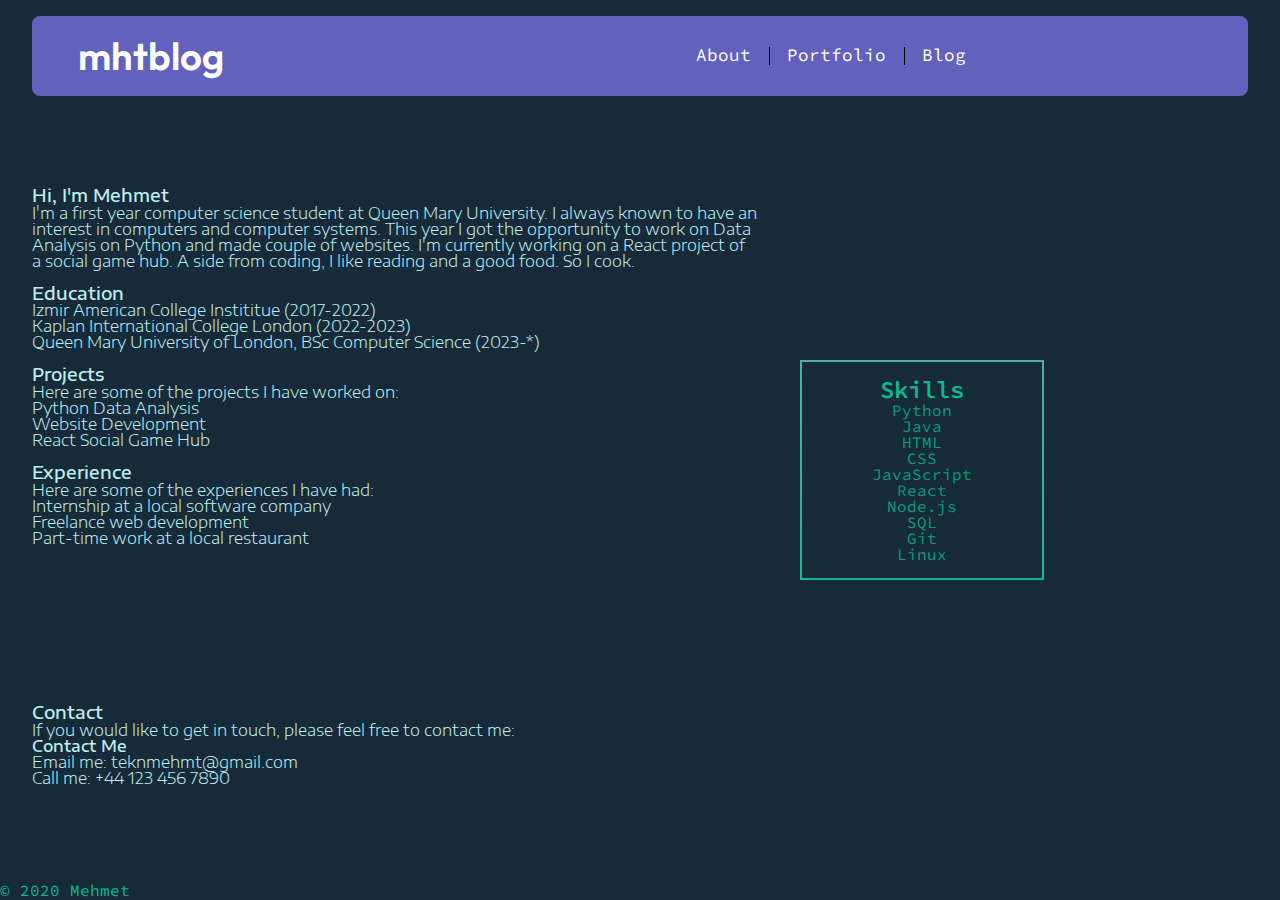
<file: index.html>
<!DOCTYPE html>
<html lang="en">
<head>
    <meta charset="UTF-8">
    <meta name="viewport" content="width=device-width, initial-scale=1.0">
    <link rel="stylesheet" href="/css/reset.css" type="text/css">
    <link rel="stylesheet" href="/css/style.css" media="screen" type="text/css">
    <title>Mehmet</title>
</head>
<body>
    <div class="grid-container">
        <div class="header-content">
            <header id="header">
                    <h1>mhtblog</h1>
            </header>
            <nav id="navbar">
                <ul>
                    <li><a href="index.html">About</a></li>
                    <li><a href="portfolio.html">Portfolio</a></li>
                    <li><a href="php/blogpage.php">Blog</a></li>
                </ul>
            </nav>
        </div>
        <div class="main-content">
            <article>
                <section id="section1">
                    <h1 id="sectionh">Hi, I'm Mehmet</h1>
                    <p>I'm a first year computer science student at Queen Mary University. I always known to have an interest in computers and computer systems. This year I got the opportunity to work on Data Analysis on Python and made couple of websites. I'm currently working on a React project of a social game hub. A side from coding, I like reading and a good food. So I cook.</p>
                </section>
                <section id="section2">
                    <h1 id="sectionh">Education</h1>
                    <ul>
                        <li>Izmir American College Instititue (2017-2022)</li>
                        <li>Kaplan International College London (2022-2023)</li>
                        <li>Queen Mary University of London, BSc Computer Science (2023-*)</li>
                    </ul>
                </section>
                <section id="section3">
                    <h1 id="sectionh">Projects</h1>
                    <p>Here are some of the projects I have worked on:</p>
                    <ul>
                        <li>Python Data Analysis</li>
                        <li>Website Development</li>
                        <li>React Social Game Hub</li>
                    </ul>
                </section>
                <section id="section4">
                    <h1 id="sectionh">Experience</h1>
                    <p>Here are some of the experiences I have had:</p>
                    <ul>
                        <li>Internship at a local software company</li>
                        <li>Freelance web development</li>
                        <li>Part-time work at a local restaurant</li>
                    </ul>
                </section>
            </article>
        </div>
        <div class="aside-content">
            <aside id="aside">
                <br>
                <h2>Skills</h2>
                <p>Python</p>
                <p>Java</p>
                <p>HTML</p>
                <p>CSS</p>
                <p>JavaScript</p>
                <p>React</p>
                <p>Node.js</p>
                <p>SQL</p>
                <p>Git</p>
                <p>Linux</p>
                <br>
            </aside>
        </div>
        <div class="footer-content">
            <div id="tacobell">
                <h1 id="sectionh">Contact</h1>
                    <p>If you would like to get in touch, please feel free to contact me:</p>
                    <ul>
                        <a href="contact.html" id="btn1">Contact Me</a>
                        <p id="mail">Email me: teknmehmt@gmail.com</p>
                        <p id="phone">Call me: +44 123 456 7890</p>  
                    </ul>
            </div>
        </div> 
    </div>
    <footer>
        <div>
            <p>&copy; 2020 Mehmet </p>
        </div>
    </footer>    
</body>
</html>
</file>
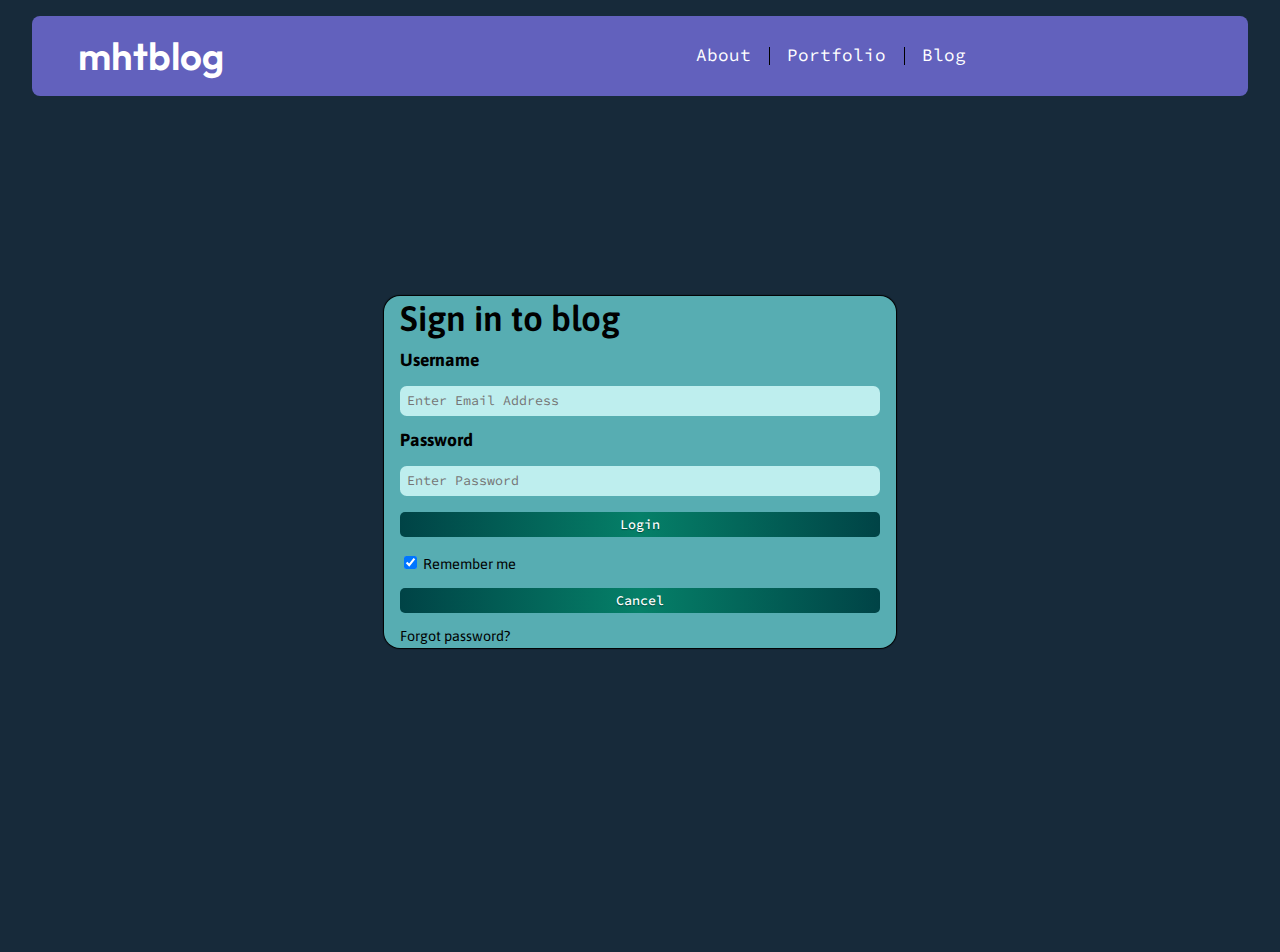
<file: blog.html>
<!DOCTYPE html>
<html lang="en">
<head>
    <meta charset="UTF-8">
    <meta name="viewport" content="width=device-width, initial-scale=1.0">
    <title>Blog - Mehmet Tekin</title>
    <link rel="stylesheet" href="/css/reset.css" type="text/css">
    <link rel="stylesheet" href="/css/login.css" media="screen" type="text/css">
</head>
<body>
    <div class="grid-container">
        <div class="header-content">
            <header id="header">
                    <h1>mhtblog</h1>
            </header>
            <nav id="navbar">
                <ul>
                    <li><a href="index.html">About</a></li>
                    <li><a href="portfolio.html">Portfolio</a></li>
                    <li><a href="php/blogpage.php">Blog</a></li>
                </ul>
            </nav>
        </div>
        <div class="main-content">
            <div class="login">
                <form method="POST" action="php/login.php">
                    <div class="container">
                        <h2>Sign in to blog</h2>
                        <label for="username" id="tag"><b>Username</b></label>
                        <input type="email" placeholder="Enter Email Address" name="username" id="input1" required>
                        <label for="password" id="tag"><b>Password</b></label>
                        <input type="password" placeholder="Enter Password" name="password" id="input1" required>
                        <button type="submit" id="logbtn">Login</button>
                        <label id="check">
                            <input type="checkbox" checked="checked" name="remember"> Remember me
                        </label>
                        <button type="button" class="cancelbtn">Cancel</button>
                        <span class="psw">Forgot <a href="#">password?</a></span>
                    </div>
                    <div class="container">
                        
                    </div>
                </form>
            </div>
        </div>
    </div>
</body>
</html>
</file>
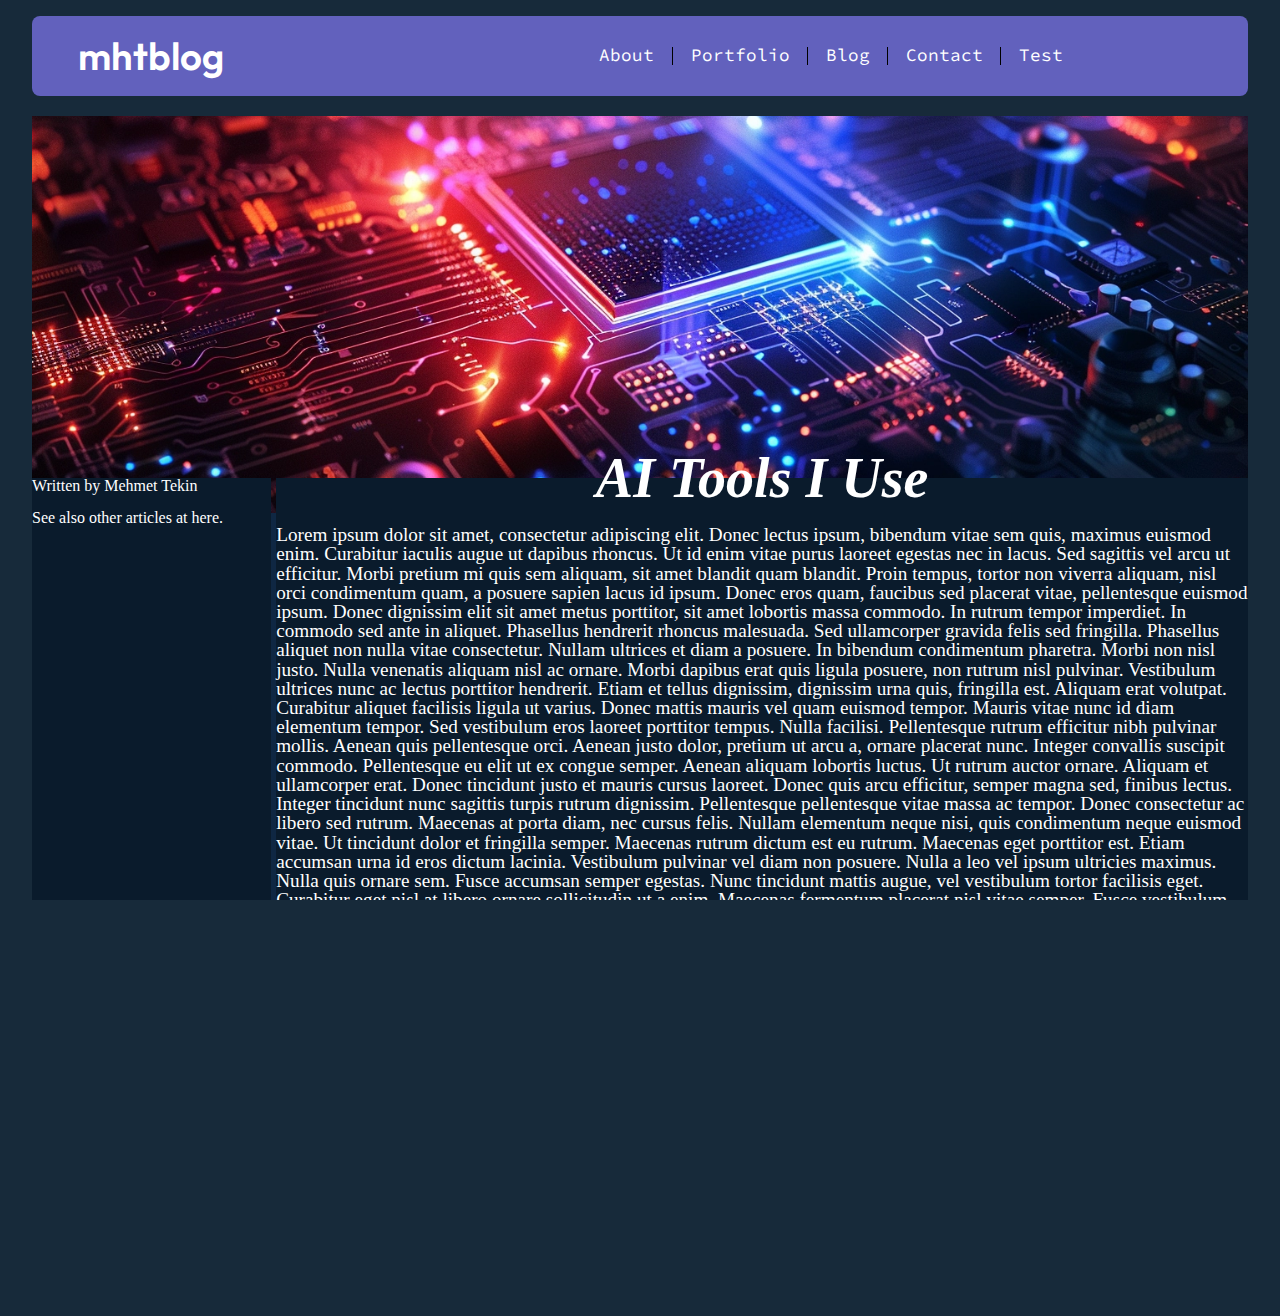
<file: blogarticle.html>
<!DOCTYPE html>
<html lang="en">
  <head>
    <meta charset="UTF-8">
    <meta name="viewport" content="width=device-width, initial-scale=1">
    <title></title>
    <link href="/css/reset.css" rel="stylesheet" type="text/css" media="screen">
    <link href="/css/article.css" rel="stylesheet" type="text/css" media="screen">
  </head>
  <body>
     <div class="grid-container">
         <div class="header-content">
            <header id="header">
               <h1>mhtblog</h1>
            </header>
            <nav id="navbar">
               <ul>
                  <li><a href="index.html">About</a></li>
                  <li><a href="portfolio.html">Portfolio</a></li>
                  <li><a href="blog.html">Blog</a></li>
                  <li><a href="contact.html">Contact</a></li>
                  <li><a href="blogpage.html">Test</a></li>
               </ul>
            </nav>
         </div>
         <div class="main-content">
            <div class="article-container">
               <div class="hero-banner">
                  
               </div>
               <aside class="left-bar">
                 <h3>Written by Mehmet Tekin </h3><br>
                 <h3>See also other articles <a id="hyperlink" href="blogpage.html">at here.</a> </h3>
               </aside>
               <div class="article-text">
                  <h1>AI Tools I Use</h1>
                  <p>

Lorem ipsum dolor sit amet, consectetur adipiscing elit. Donec lectus ipsum, bibendum vitae sem quis, maximus euismod enim. Curabitur iaculis augue ut dapibus rhoncus. Ut id enim vitae purus laoreet egestas nec in lacus. Sed sagittis vel arcu ut efficitur. Morbi pretium mi quis sem aliquam, sit amet blandit quam blandit. Proin tempus, tortor non viverra aliquam, nisl orci condimentum quam, a posuere sapien lacus id ipsum. Donec eros quam, faucibus sed placerat vitae, pellentesque euismod ipsum. Donec dignissim elit sit amet metus porttitor, sit amet lobortis massa commodo. In rutrum tempor imperdiet. In commodo sed ante in aliquet. Phasellus hendrerit rhoncus malesuada.

Sed ullamcorper gravida felis sed fringilla. Phasellus aliquet non nulla vitae consectetur. Nullam ultrices et diam a posuere. In bibendum condimentum pharetra. Morbi non nisl justo. Nulla venenatis aliquam nisl ac ornare. Morbi dapibus erat quis ligula posuere, non rutrum nisl pulvinar. Vestibulum ultrices nunc ac lectus porttitor hendrerit. Etiam et tellus dignissim, dignissim urna quis, fringilla est. Aliquam erat volutpat. Curabitur aliquet facilisis ligula ut varius. Donec mattis mauris vel quam euismod tempor. Mauris vitae nunc id diam elementum tempor.

Sed vestibulum eros laoreet porttitor tempus. Nulla facilisi. Pellentesque rutrum efficitur nibh pulvinar mollis. Aenean quis pellentesque orci. Aenean justo dolor, pretium ut arcu a, ornare placerat nunc. Integer convallis suscipit commodo. Pellentesque eu elit ut ex congue semper.

Aenean aliquam lobortis luctus. Ut rutrum auctor ornare. Aliquam et ullamcorper erat. Donec tincidunt justo et mauris cursus laoreet. Donec quis arcu efficitur, semper magna sed, finibus lectus. Integer tincidunt nunc sagittis turpis rutrum dignissim. Pellentesque pellentesque vitae massa ac tempor. Donec consectetur ac libero sed rutrum. Maecenas at porta diam, nec cursus felis. Nullam elementum neque nisi, quis condimentum neque euismod vitae.

Ut tincidunt dolor et fringilla semper. Maecenas rutrum dictum est eu rutrum. Maecenas eget porttitor est. Etiam accumsan urna id eros dictum lacinia. Vestibulum pulvinar vel diam non posuere. Nulla a leo vel ipsum ultricies maximus. Nulla quis ornare sem. Fusce accumsan semper egestas. Nunc tincidunt mattis augue, vel vestibulum tortor facilisis eget. Curabitur eget nisl at libero ornare sollicitudin ut a enim. Maecenas fermentum placerat nisl vitae semper. Fusce vestibulum vulputate lorem, in maximus lectus interdum ac.
                  </p>
               
               </div>
            </div>
         </div> 
     </div>
  </body>
</html>
</file>
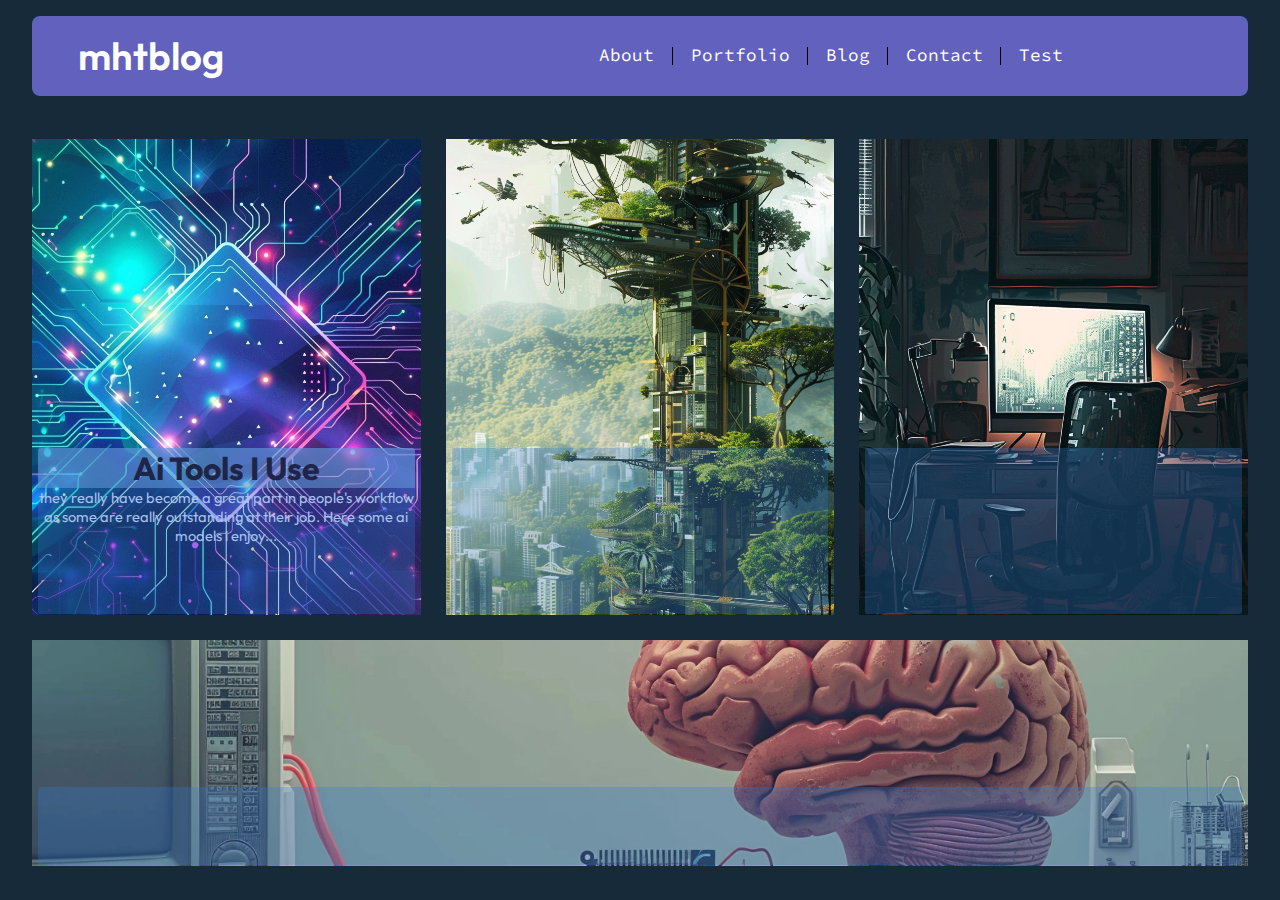
<file: blogpage.html>
<!DOCTYPE html>
<html lang="en">
   <head>
      <meta charset="UTF-8">
      <meta name="viewport" content="width=device-width, initial-scale=1">
      <title>Blog Page</title>
      <link href="/css/reset.css" rel="stylesheet" type="text/css">
      <link href="/css/blog.css" rel="stylesheet" type="text/css" media="screen">
   </head>
   <body>
      <div class="grid-container">
         <div class="header-content">
            <header id="header">
               <h1>mhtblog</h1>
            </header>
            <nav id="navbar">
               <ul>
                  <li><a href="index.html">About</a></li>
                  <li><a href="portfolio.html">Portfolio</a></li>
                  <li><a href="blog.html">Blog</a></li>
                  <li><a href="contact.html">Contact</a></li>
                  <li><a href="blogpage.html">Test</a></li>
               </ul>
            </nav>
         </div>
         <div class="main-content">
            <div class="blog-container">
               <div class="blog-card" id="bc1">
                  <button class="button" onclick="location.href='blogarticle.html'">
                     <div class="content-panel">
                        <figure class="image-block">

                        </figure>
                     </div>
                     <div class="description-bar">
                        <div class="dbox">
                           <h2>Ai Tools I Use</h2>
                           <p>they really have become a great part in people's workflow as some are really outstanding at their job. Here some ai models i enjoy...</p>
                        </div>
                     </div>
                  </button>
               </div>
               <div class="blog-card" id="bc2">
                  <button class="button" onclick="location.href='.html'"> 
                     <div class="content-panel">
                        <figure>

                        </figure>
                     </div>
                     <div class="description-bar">
                        <div class="dbox">
                           <h2> </h2>
                           <p> </p>
                        </div>
                     </div>
                  </button>
               </div>
               <div class="blog-card" id="bc3">
                  <button class="button" onclick="location.href='.html'">
                     <div class="content-panel">
                        <figure>

                        </figure>
                     </div>
                     <div class="description-bar">
                        <div class="dbox">
                           <h2> </h2>
                           <p> </p>
                        </div>
                     </div>
                  </button>
               </div>
               <div class="blog-card" id="bc4">
                  <button class="button" onclick="location.href='.html'">
                     <div class="content-panel">
                        <figure>

                        </figure>
                     </div>
                     <div class="description-bar">
                        <div class="dbox">
                           <h2> </h2>
                           <p> </p>
                        </div>
                     </div>
                  </button>
               </div>
            </div>
         </div>
      </div>
   </body>
</html>
</file>
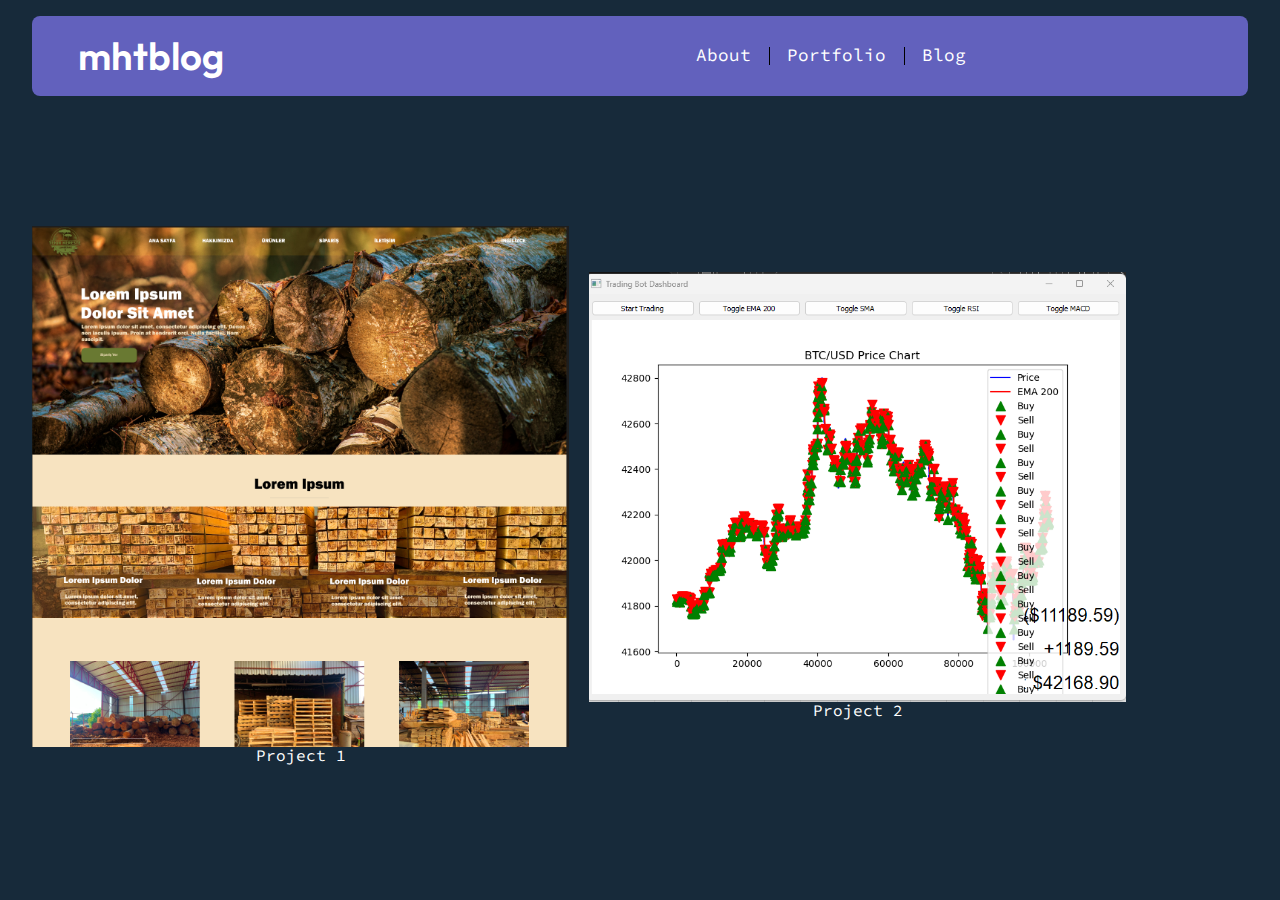
<file: portfolio.html>
<!DOCTYPE html>
<html lang="en">
<head>
    <meta charset="UTF-8">
    <meta name="viewport" content="width=device-width, initial-scale=1.0">
    <title>Portfolio - Mehmet Tekin</title>
    <link rel="stylesheet" href="/css/reset.css" type="text/css">
    <link rel="stylesheet" href="/css/pstyle.css" media="screen" type="text/css">
</head>
<body>
    <div class="grid-container">
        <div class="header-content">
            <header id="header">
                    <h1>mhtblog</h1>
            </header>
            <nav id="navbar">
                <ul>
                    <li><a href="index.html">About</a></li>
                    <li><a href="portfolio.html">Portfolio</a></li>
                    <li><a href="php/blogpage.php">Blog</a></li>
                </ul>
            </nav>
        </div>
        <div class="main-content">
            <div class="images-row">
                <figure>
                    <img src="/img/1.png" alt="Project 1" id="img1">
                    <figcaption>Project 1</figcaption>
                </figure>
                <figure>
                    <img src="/img/2.png" alt="Project 2" id="img1">
                    <figcaption>Project 2</figcaption>
                </figure>
            </div>
        </div>
    </div>
</body>
</html>
</file>
<file: css/style.css>
@import url('https://fonts.googleapis.com/css2?family=Source+Code+Pro:ital,wght@0,200..900;1,200..900&display=swap');
@import url('https://fonts.googleapis.com/css2?family=Encode+Sans+Expanded:wght@100;200;300;400;500;600;700;800;900&family=Source+Code+Pro:ital,wght@0,200..900;1,200..900&display=swap');
@import url('https://fonts.googleapis.com/css2?family=Outfit:wght@100..900&display=swap');
@import url('https://fonts.googleapis.com/css2?family=Bentham&display=swap');
@import url('https://fonts.googleapis.com/css2?family=Maven+Pro:wght@400..900&display=swap');
@import url('https://fonts.googleapis.com/css2?family=Anton&display=swap');

html, body {
    overflow-x: hidden;
}
html, body, .grid-container {
    width: 100%;
    height: 100%;
}

.grid-container {
    position: relative;
    max-width: 95%;
    height: 90%;
    margin: 1em auto;
    display: grid;
    grid-template-columns: repeat(5, 1fr);
    grid-template-rows: repeat(5, 1fr);
    gap: 10px;
    min-height: 850px;
    height: auto;
}

.main-content {
    margin-top: -8.8em;
    grid-column-start: 1;
    grid-column-end: 4;
    grid-row-start: 3;
    grid-row-end: 5;
}
.footer-content {
    position: absolute;
    bottom: 0;
    left: 0; 
    width: 100%;
    height: 100%;
    grid-column-start: 1;
    grid-column-end: 6;
    grid-row: 5;
}
.header-content {
  grid-column-start: 1;
  grid-column-end: 6;
  grid-row: 1;
  box-shadow: 1em;
  background-color: #6261BD;
  justify-content: space-between;
  align-items: center;
  display: flex;
  flex-direction: row;
  height: 4em;
  padding: 0.5em;
  border-radius: 0.5em;
}
#header h1 {
  margin-left: 1em;
  color: white;
  font-family: Outfit;
  font-weight: 600;
  font-size: 2.4em;
  padding-bottom: 0;
}
nav ul {
    display: flex;
    list-style-type: none;
    padding: 0; 
    width: 100%;
    justify-content: center;
}
nav {
    position: relative;
    width: 100%;   
}
nav ul li {
    display: inline-block;
    font-size: 1.1em;
    font-family: Source Code Pro;
    color: #FFFFFF;
    margin-right: 1em;

}
nav ul li a:hover {
    color: #AEEAEA;
}
nav ul li:last-child {
    margin-right: 0;
}
#header {
  flex: 1;
  justify-content: left;
  width:25em;
}
#navbar {
  flex: 2;
  text-align: center;
}
#navbar ul li{
  border-right: solid 1px black;
  padding-right: 1em;
}
#navbar ul li:last-child {
  border: 0;
}

#section1, #section2, #section3, #section4, .footer-content {
    font-family: Encode Sans Expanded;
    font-weight: 300;
    color: #BEEEEE;
}
#section2 {
    margin-top: 1em;
}
#section3 {
    margin-top: 1em;
}
#section4 {
    margin-top: 1em;
}

body {
    background-color: #172A3A;
    display: flex;
    flex-direction: column;
    min-height: 100vh;
}
.content-wrap {
    flex: 1;
}
footer {
    font-family: Source Code Pro;
    color: #09BC8A;
    font-size: 1em;
}
.aside-content {
    top: 10em;
    left: 10em;
    grid-column-start: 4;
    grid-column-end: 6;
    grid-row-start: 3;
    grid-row-end: 5;
}
#aside {
    margin-left: 2em;
    width: 50%;
    border-image: linear-gradient(#57ADB2, #09bc8a) 30;
    border-width: 0.15em;
    border-style: solid;
    border-radius: 0.1em;
    text-align: center;
    font-family: Source Code Pro;
    color: #079E79;
    font-size: 1em;
}
#aside h2 {
    font-size: 1.5em;
    font-weight: 600;
    color: #09bc8a;
}
#sectionh {
    font-size: 1.1em;
    font-weight: 500;
}
#btn1 {
    font-weight: 500;
}
article {
    margin-top: -2em;
}
@media only screen and (max-width: 600px) {
   
  .main-content, header-content, nav-content, footer-content, aside-content {
        font-size: 85%;
    }
}
@media only screen and (max-width: 768px) {
  #tacobell {
    padding-top: 5.2em;
  }
}
</file>
<file: css/login.css>
@import "/css/style.css";
@import url('https://fonts.googleapis.com/css2?family=Asap:ital,wght@0,100..900;1,100..900&family=Encode+Sans+Expanded:wght@100;200;300;400;500;600;700;800;900&family=Source+Code+Pro:ital,wght@0,200..900;1,200..900&display=swap');

.main-content{
    display: flex;
    justify-content: center;
    margin-top: -4em;
    grid-row-start: 3;
    grid-row-end: 6;
    grid-column-start: 1;
    grid-column-end: 6;
}
.login {
    box-shadow: 0px 0px 1px 1px #000000;
    background-color: #57ADB2;
    height: 20em;
    border-radius: 1em;
    width: 30em;
    padding: 1em;
}
.login form {
    width: 100%;
    height: 100%;
}
.container{
    width: 100%;
    height: 100%;
    display: flex;
    flex-direction: column;
    align-items: left;
    justify-content: center;
    gap: 1em;
}
#input1 {
    background-color: #BEEEEE;
    border: none;
    padding: 0.5em;
    border-radius: 0.5em;
    font-family: Source Code Pro;
}
.uname {
    font-size: 2em;
}
#tag {
    font-size: 1.1em;
    font-family: Asap;
    font-weight: 500;
}
#check, .psw {
    font-size: 0.9em;
    font-family: Asap;
}
#logbtn, .cancelbtn {
    border: 0;
    font-family: Source Code Pro;
    font-weight: 500;
    padding: 0.3em;
    background-image: linear-gradient(to right, #004346 0%, #058068 50%, #004346 100%);
    color: #FFFFFF;
    cursor: pointer;
    transition: transform 0.3s ease;

    /* Additional styling for aesthetics */
    border-radius: 5px;
    text-shadow: 0px 1px 1px rgba(0, 0, 0, 0.4);
}

.button:hover {
    transform: scale(1.05);
}
.container h2 {
    font-size: 2.2em;
    font-family: Asap;
    font-weight: 600;
}
@media only screen and (max-width: 600px) {
    .main-content {
        font-size: 100%;
    }
}
</file>
<file: css/article.css>
@import "/css/style.css";


#header {
  flex: 1;
  justify-content: left;
  width:25em;
}

#navbar {
  flex: 2;
  text-align: center;
}

#navbar ul li{
  border-right: solid 1px black;
  padding-right: 1em;
}

#navbar ul li:last-child {
  border: 0;
}

.header-content {
  box-shadow: 1em;
  background-color: #6261BD;
  justify-content: space-between;
  align-items: center;
  display: flex;
  flex-direction: row;
  height: 4em;
  padding: 0.5em;
  border-radius: 0.5em;
}

#header h1 {
  color: white;
  font-family: Outfit;
  font-weight: 600;
  font-size: 2.4em;
  padding-bottom: 0;
}

.main-content {
  margin-top: 0;
  display: flex; 
  grid-column: 1 / 6;
  grid-row: 3 / 6;
  width:100%;
  min-height: 75em;
  height: auto;
}
.article-container{
  display: grid;
  position: relative;
  width: 100%;
  grid-template-columns: repeat(5, 1fr);
  grid-template-rows: repeat(3, 1fr);
  gap: 5px;
  background-color: #0F2743;
}

.hero-banner {
  grid-row: 1;
  grid-column: 1 / 6;
  background-size: cover;
  background-position: center;
  background-repeat: no-repeat;
  overflow: hidden;
  background-image: url('/img/hero1.png')
}
.left-bar {
  grid-row: 2 / 4;
  grid-column: 1 / 2;
}

.article-text {
  grid-row: 2 / 4;
  grid-column: 2 / 6;
}
.left-bar, .article-text {
  margin-top: -2.5em;
  position: relative;
  z-index: 2;
  color: white;
  background-color: #0A1B2C;
}
.article-text h1 {
  margin-top: -0.5em;
  text-align: center;
  font-style: italic;
  font-weight: 700;
  font-size: 3.5em;
  margin-bottom: 0.35em;
}
.article-text p {
  font-size: 1.2em;
}
</file>
<file: css/blog.css>
@import "/css/style.css";

.main-content {
  margin-top: -8.8em;
  display:flex;
  grid-column-start: 1;
  grid-column-end: 6;
  grid-row-start: 3;
  grid-row-end: 6;
}

#header {
  flex: 1;
  justify-content: left;
  width:25em;
}
#navbar {
  flex: 2;
  text-align: center;
}
#navbar ul li{
  border-right: solid 1px black;
  padding-right: 1em;
}
#navbar ul li:last-child {
  border: 0;
}
.header-content {
  box-shadow: 1em;
  background-color: #6261BD;
  justify-content: space-between;
  align-items: center;
  display: flex;
  flex-direction: row;
  height: 4em;
  padding: 0.5em;
  border-radius: 0.5em;
}
#header h1 {
  color: white;
  font-family: Outfit;
  font-weight: 600;
  font-size: 2.4em;
  padding-bottom: 0;
}

.blog-container {
  margin-top: -5em;
  position: relative;
  gap: 25px;
  width: 100%;
  display: grid;
  grid-template-columns: repeat(3, 1fr);
  grid-template-rows: repeat(3, 1fr); 
}

.blog-card {
  display: flex;
  flex-direction: column;
  width: 100%;
  background-color: white;
  border-radius: 0;
  box-shadow: 1em;
  height: 100%;
  background-size: cover;
  background-position: center;
  background-repeat: no-repeat;
  overflow: hidden;
}

#bc1 {
  grid-row: 1 / 3;
  grid-column: 1 / 2;
  background-image: url('/img/blog1.png');
}

#bc2 {
  grid-column: 2/3;
  grid-row: 1/3;
  background-image: url('/img/blog2.png');
}

#bc3 {
  grid-column: 3/4;
  grid-row: 1/3;
  background-image: url('/img/blog3.png');
}

#bc4 {
  grid-row: 3/4;
  grid-column: 1/4;
  background-image: url('/img/blog4.png');
  
}
.content-panel{
  flex: 2;
  height: 65%;
}
.description-bar {
  background-color: rgba(49,124,207, 0.3);
  flex: 1;
  height: 35%;
  font-family: Outfit;
  color: #A9C2EF;
  border-radius: 0.2em;
  box-shadow: 1em;
  overflow: hidden;
  position: relative;
  z-index: 2;
}
.description-bar h2{
  background-color: rgba(109, 159, 223, 0.5);
  width: 100%;
  font-weight: 700; 
  font-size: 2.4em;
  color: #1E2548;
  font-family: Outfit; 
  box-shadow: 1em;
}
.button {
  background-color: transparent;
  width: 100%;
  height: 100%;
  border: 0;
}
.description-bar p {
  font-size: 1.1em;
}

.image-block {
  width: 100%;
  height: 100%;
  
}
</file>
<file: css/pstyle.css>
@import "/css/style.css";


.nav-content {
    display: flex;
    justify-content: center;
    position: sticky; /* Or 'fixed', depending on the exact behavior you desire */
    top: 0; /* Stick to the top */
    z-index: 1000; /* Ensure it stays above other content */
}
.main-content{
    grid-column-start: 1;
    grid-column-end: 6;
}
.images-row figure {
    width: 100%;
    display: flex;
    flex-direction: column;
    align-items: center; /* Center the content vertically */
    margin-top: 0;
}
.images-row {
    width: 90%;
    display: flex;
    justify-content: center; /* Center the items horizontally */
    align-items: center; /* Align items vertically */
    gap: 20px; /* Optional: adds space between the figures */
}
#img1 {
    max-width: 100%; /* Ensure the image is responsive and doesn't overflow its container */
    height: auto; /* Maintain aspect ratio */
}
figcaption {
    font-family: Source Code Pro;
    font-size: 1em;
    color: #FFFFFF;
}
</file>
